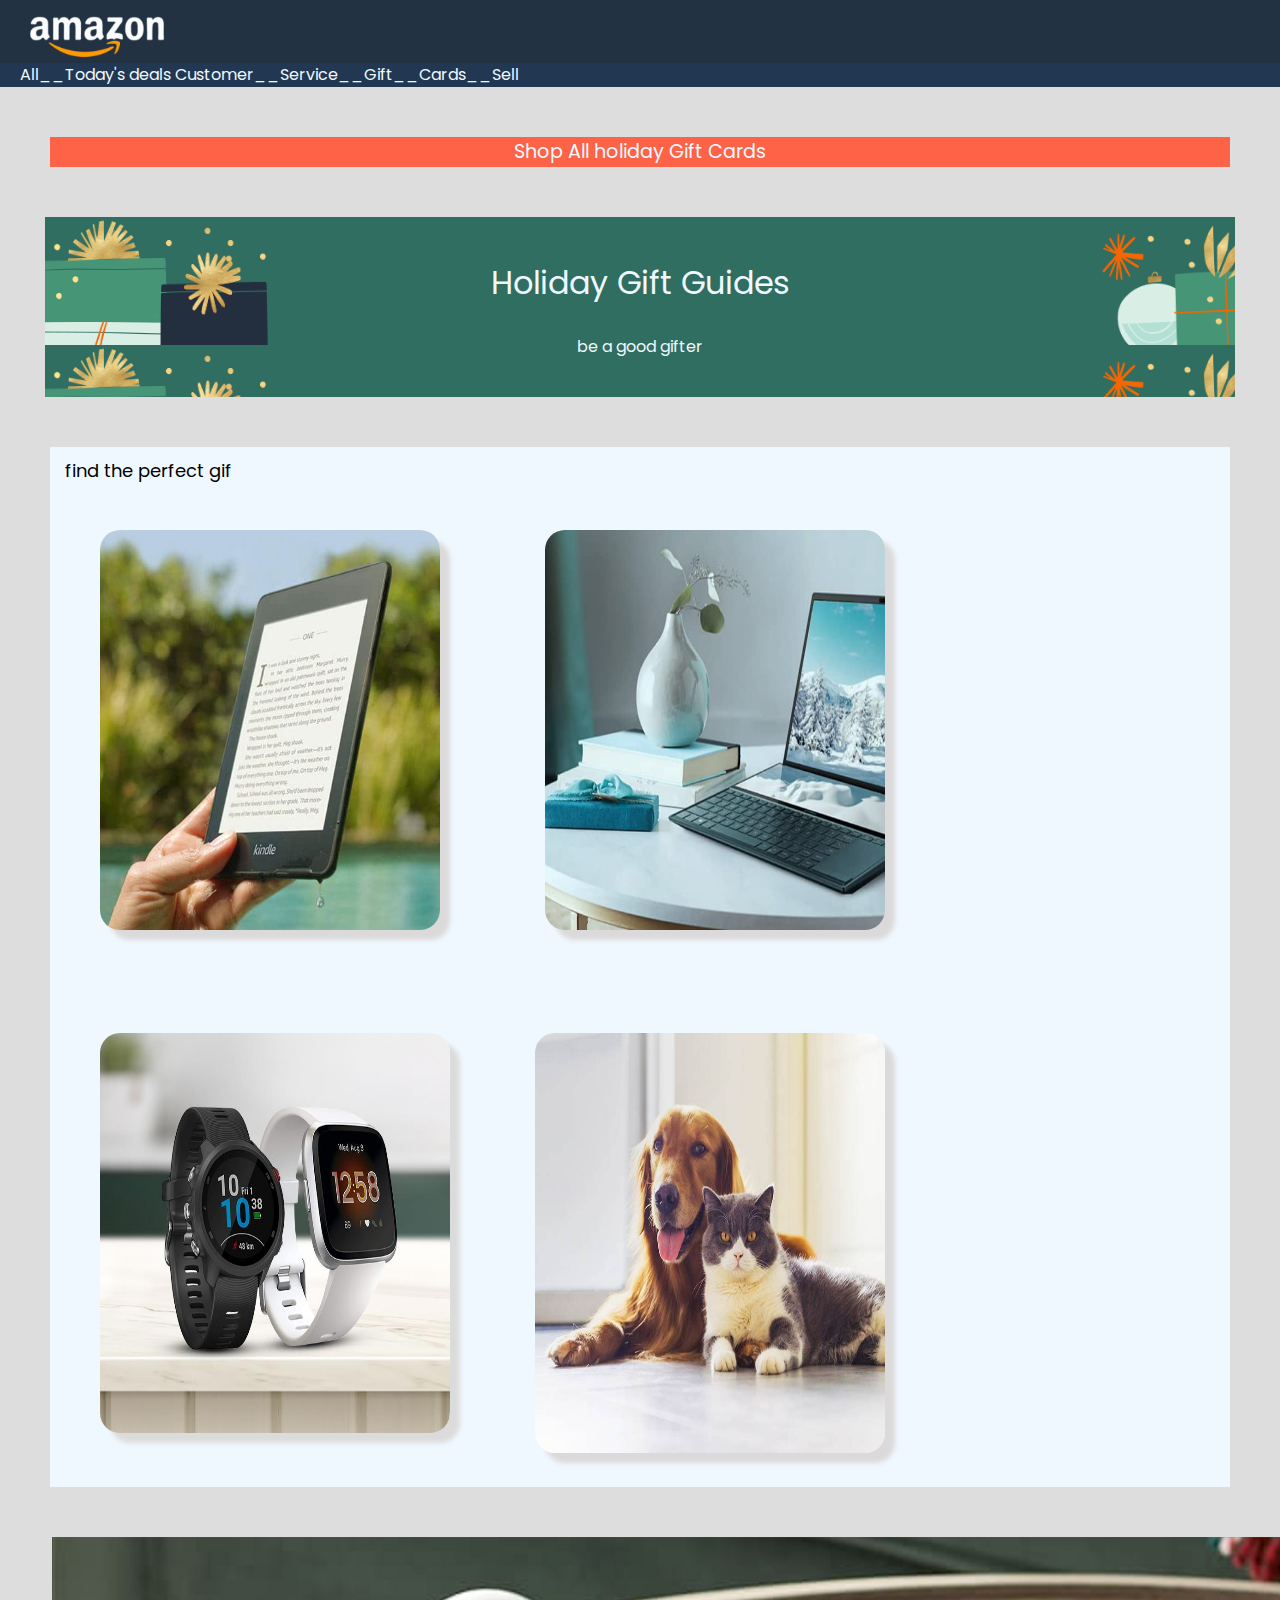
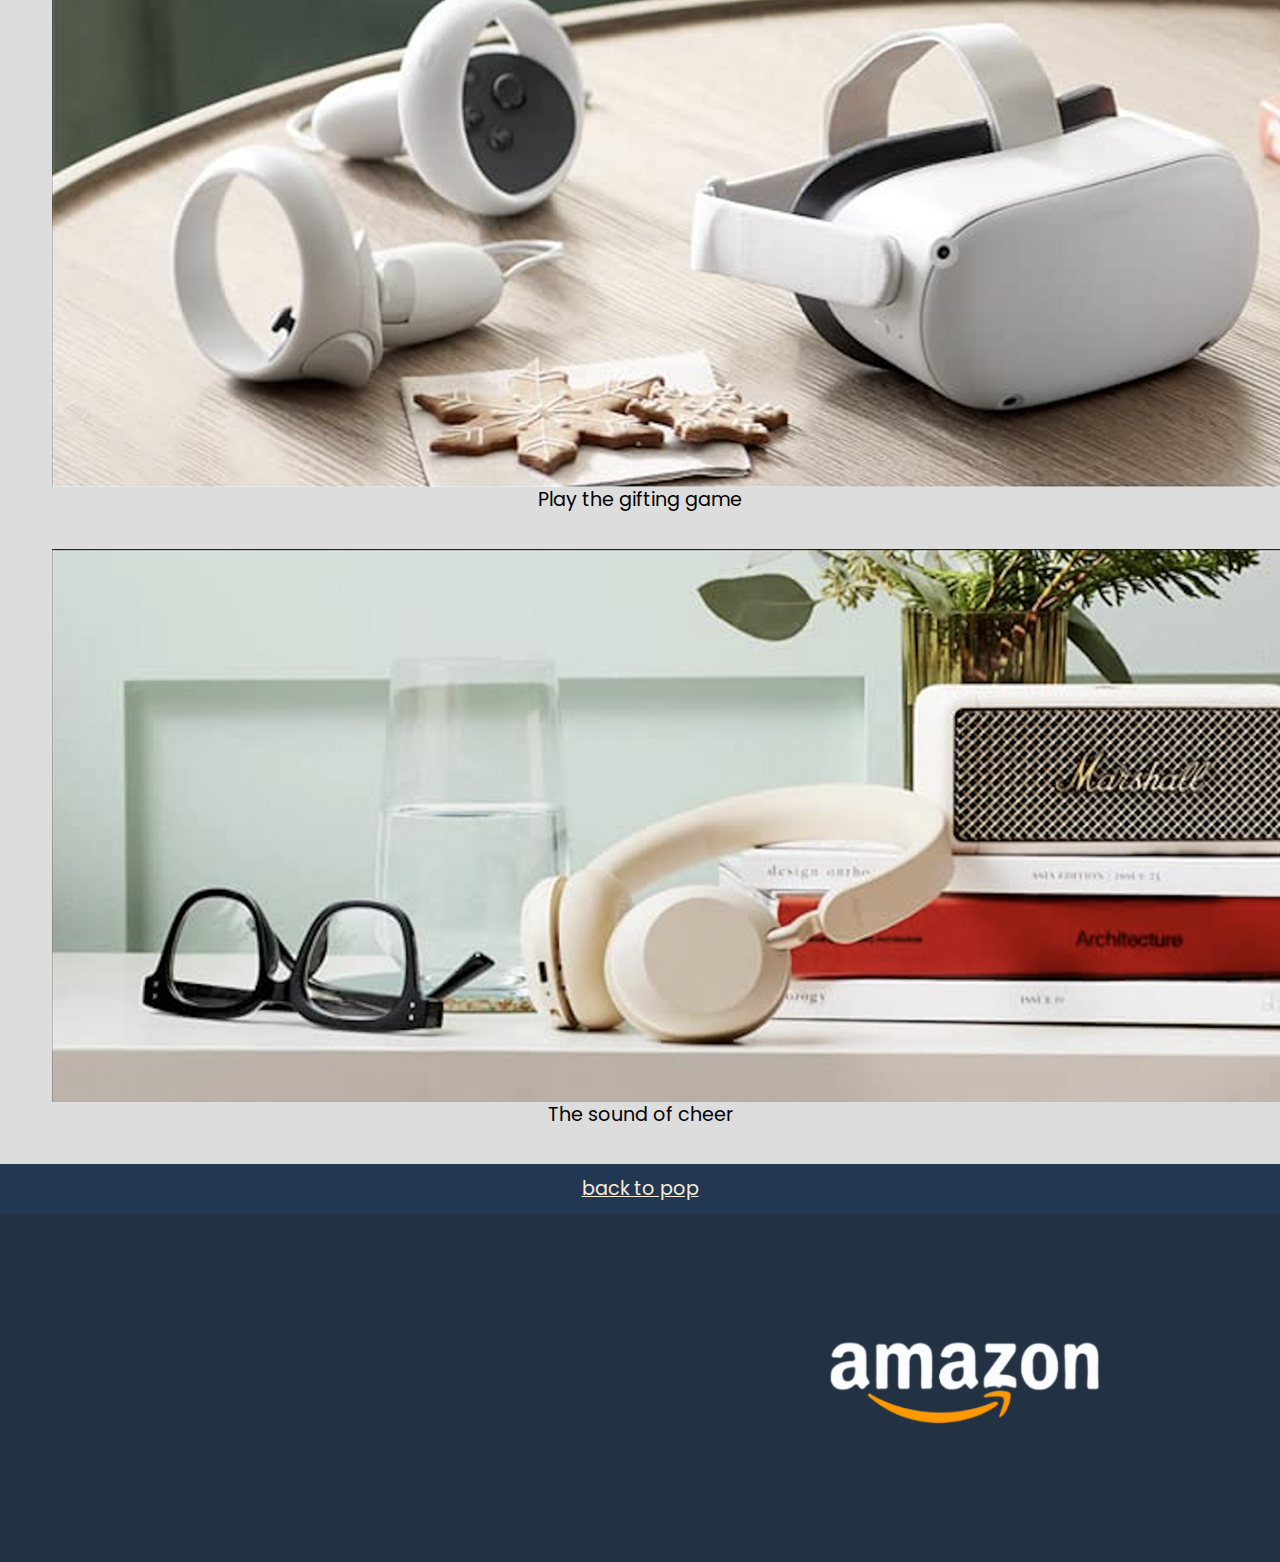
<file: Amazon Page/css e html/index.html>
<!DOCTYPE html>
<html lang="en">
  <head>
    <meta charset="UTF-8" />
    <meta name="viewport" content="width=device-width, initial-scale=1.0" />
    <link rel="stylesheet" href="style.css">
    <link rel="stylesheet" href="reset.css">
    <link rel="preconnect" href="https://fonts.googleapis.com">
    <link rel="preconnect" href="https://fonts.gstatic.com" crossorigin>
    <link href="https://fonts.googleapis.com/css2?family=Poppins:ital,wght@0,100;0,200;0,300;0,400;0,500;0,600;0,700;0,800;0,900;1,100;1,200;1,300;1,400;1,500;1,600;1,700;1,800;1,900&family=Roboto:ital,wght@0,100;0,300;0,400;0,500;0,700;0,900;1,100;1,300;1,400;1,500;1,700;1,900&display=swap" rel="stylesheet">
    <title>Amazon</title>
  </head>
  <body class="body">
    <div class="barra">
      <div class="logo">
        <img src="./assets/logo.png" alt="asdas" class="img1" />
        <div class="selezione">
          <p class="p1">All__Today's deals Customer__Service__Gift__Cards__Sell</p>
        </div>
      </div>
    </div>
    <div class="contenitore1">
      <p class="p2">Shop All holiday Gift Cards</p>
    </div>
    <div class="contenitore2">
        <p class="p3">Holiday Gift Guides</p>
        <p class="p4">be a good gifter</p>
    </div>
    <div class="contenitore3">
      <p class="p5">find the perfect gif</p>
      <div class="immagini">
      <div>
        <img src="assets/img_1.jpg" alt="1" class="img2" />
        <img src="assets/img_2.jpg" alt="2" class="img3" />
        <img src="assets/img_3.jpg" alt="3" class="img4"/>
        <img src="assets/img_4.jpg" alt="4" class="img5"/>
    </div>
</div>
    </div>
    <div>
      <div>
        <img src="assets/img_9.png" alt="5" class="img6"/>
        <p class="p6">Play the gifting game</p>
      </div>
      <div>
        <img src="assets/img_10.png" alt="6" class="img7"/>
        <p class="p7">The sound of cheer</p>
      </div>
    </div>
    <div class="p8">
        <a class="link" href="#">back to pop</a>
    </div>
    <div class="logo2">
        <img src="assets/logo.png" alt="amazon logo" class="img8" />
    </div>
  </body>
</html>
</file>
<file: Amazon Page/css e html/style.css>
/* Your styles here */
.body{
    background-color: rgb(221, 221, 221);
    margin: 0px;
font-size: larger;
    font-family: "Poppins", sans-serif;
    font-style: normal;
}

.logo{
    background-color: rgb(35, 50, 66);
    padding-top:10px ;
}

.img1{
height: 50px;
padding-left: 25px ;
}

.selezione{
   background-color: rgb(34, 56, 82) ;
font-size: small;
color: aliceblue;
height: 24px;

}
.p1{
    padding-top: 4px;
font-size: medium;
    margin-left: 20px;

}

.contenitore1{
    text-align: center;
    height: 30px;
    background-color: tomato;
    color: aliceblue;
    margin: 50px;
}

.p2{
    padding-top:5px;
}

.contenitore2{
    text-align: center;
    background-image: url(assets/bg-image.png);
    height: 180px;
    font-size: xx-large;
    color: aliceblue;
    margin: 45px;
}

.p3{
    padding-top:50px ;
}

.p4{
    font-size: medium;
    padding-top: 40px;
}

.contenitore3{
    margin: 50px;
    background-color: aliceblue;
}

.img2{
height: 400px;
margin: 50px;
border-radius: 20px;
width: 340px;
box-shadow: 10px 10px 5px  #dbd9d9;
}

.img3{
    height: 400px;
    width: 340px;
    margin: 50px;
    border-radius: 20px;
    box-shadow: 10px 10px 5px  #dbd9d9;
}

.img4{
    height: 400px;
    width: 350px;
    margin: 50px;
border-radius: 20px;
box-shadow: 10px 10px 5px  #dcdbdb;
}

.img5{
    height: 420px;
    margin: 30px;
    width: 350px;
border-radius: 20px;
box-shadow: 10px 10px 5px #dbd9d9;
}

.p5{
    padding-top:15px ;
    padding-left:15px ;
    font-size: large;
}

.img6{
height: 550px;
margin-left: 52px;
}

.p6{
text-align: center;
padding-bottom: 40px;
}

.img7{
    height: 553px;
    margin-left: 52px;
}

.p7{
    text-align: center;
    padding-bottom: 40px;
}

.p8{
background-color: rgb(34, 56, 82) ;
padding: 15px;
color: rgb(255, 253, 251);
text-align: center;
}

.logo2{
    background-color: rgb(35, 50, 66) ;
    padding-bottom: 130px;

}

.img8{
    padding-left: 820px;
    padding-top: 115px;
    height: 100px;
}

.link{
    color: antiquewhite;
}
</file>
